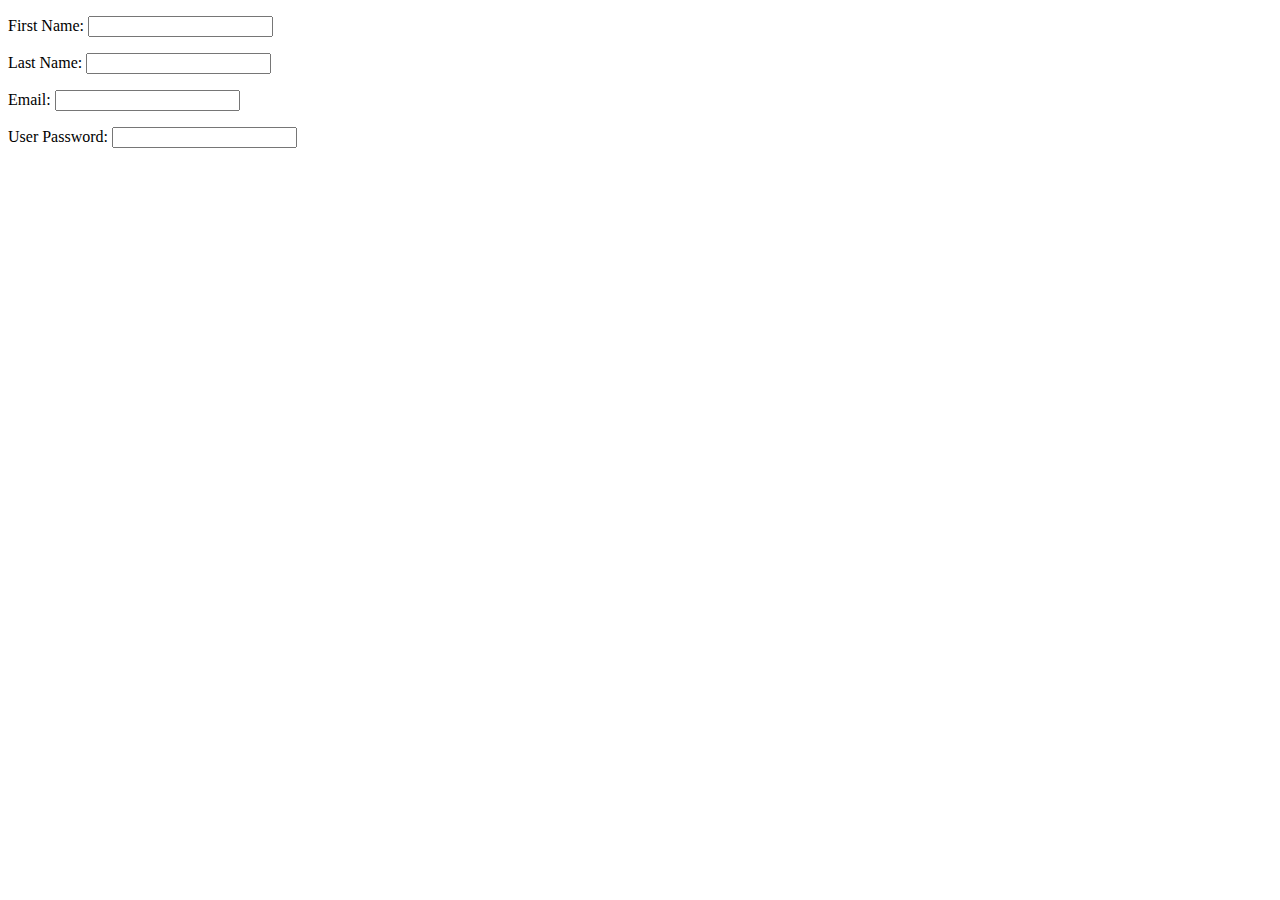
<file: src/main/Resources/templates/adduser.html>
<!DOCTYPE html>
<html xmlns:th="http://www.thymeleaf.org">
<head>
  <link th:href="@{/addstyle.css}" rel="stylesheet">
  <meta charset="UTF-8">
  <title>Add User</title>
</head>
<body>
<form th:action="@{/adduser}" method="post" th:object="${user}">
  <p>
    <label for="firstName">First Name:</label>
    <input type="text" id="firstName" name="firstName" />
  </p>

  <p>
    <label for="LastName">Last Name:</label>
    <input type="text" id="LastName" name="lastName" />
  </p>

  <p>
    <label for="user_email">Email:</label>
    <input type="text" id="user_email" name="user_email" />
  </p>

  <p>
    <label for="user_password">User Password:</label>
    <input type="password" id="user_password" name="user_password"/>
  </p>



</form>
</body>
</html>
</file>
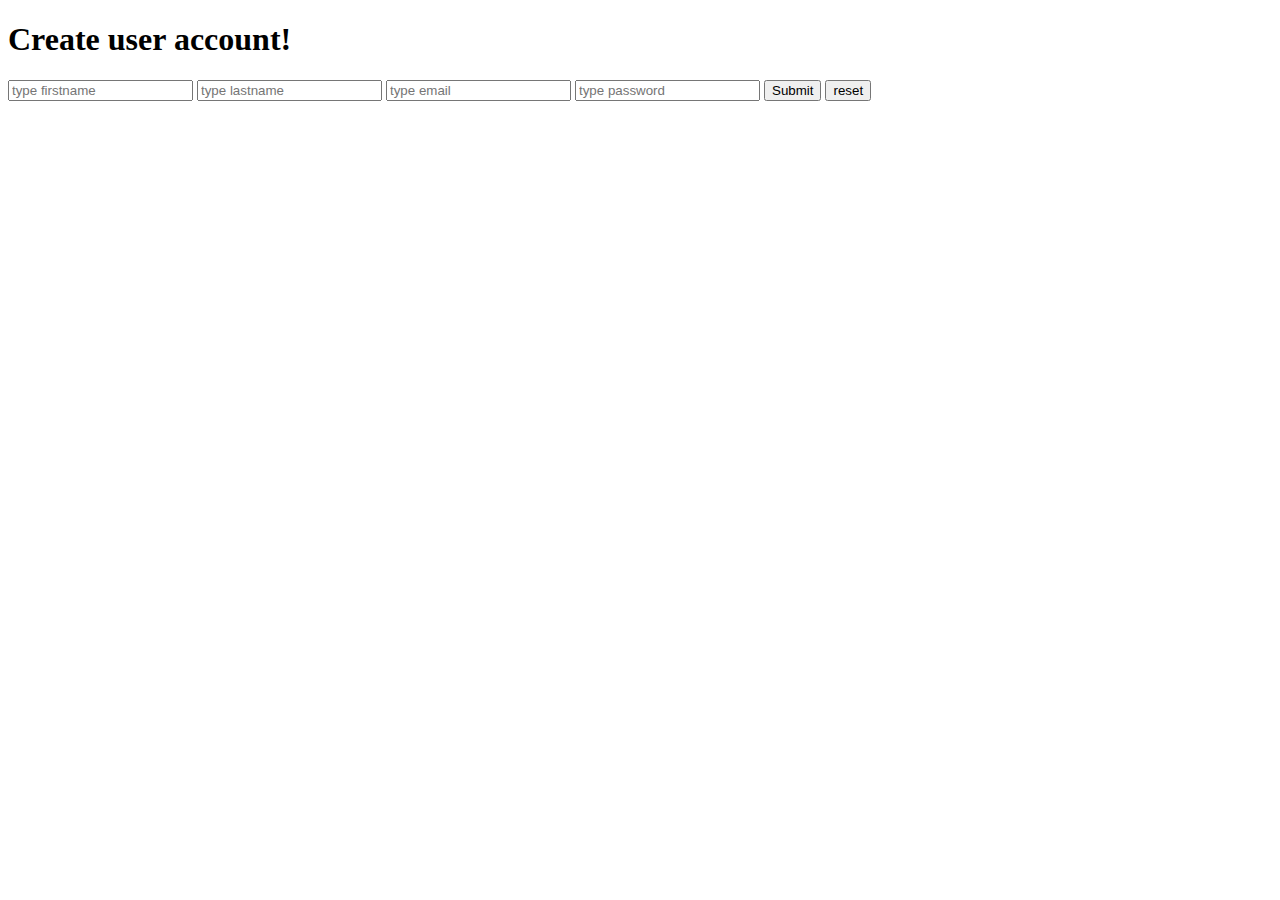
<file: src/main/resources/templates/create-user.html>
<!DOCTYPE html>
<html xmlns:th="https://www.thymeleaf.org" lang="en">
<head>
    <meta charset="UTF-8">
    <title>Sign Up</title>
  <link rel="stylesheet" th:href="@{/createu.css}">
</head>
<body>
  <h1>Create user account!</h1>
  <div>
    <form th:action="@{/wishlist/adduser}" th:object="${newUser}" method="post">
      <label>
        <input type="text" th:field="*{firstName}" placeholder="type firstname">
      </label>

      <label>
        <input type="text" th:field="*{lastName}" placeholder="type lastname">
      </label>

      <label>
        <input type="email" th:field="*{email}" placeholder="type email">
      </label>

      <label>
        <input type="password" th:field="*{password}" placeholder="type password">
      </label>

      <button type="submit">Submit</button>
      <button type="reset">reset</button>
    </form>
  </div>
</body>
</html>
</file>
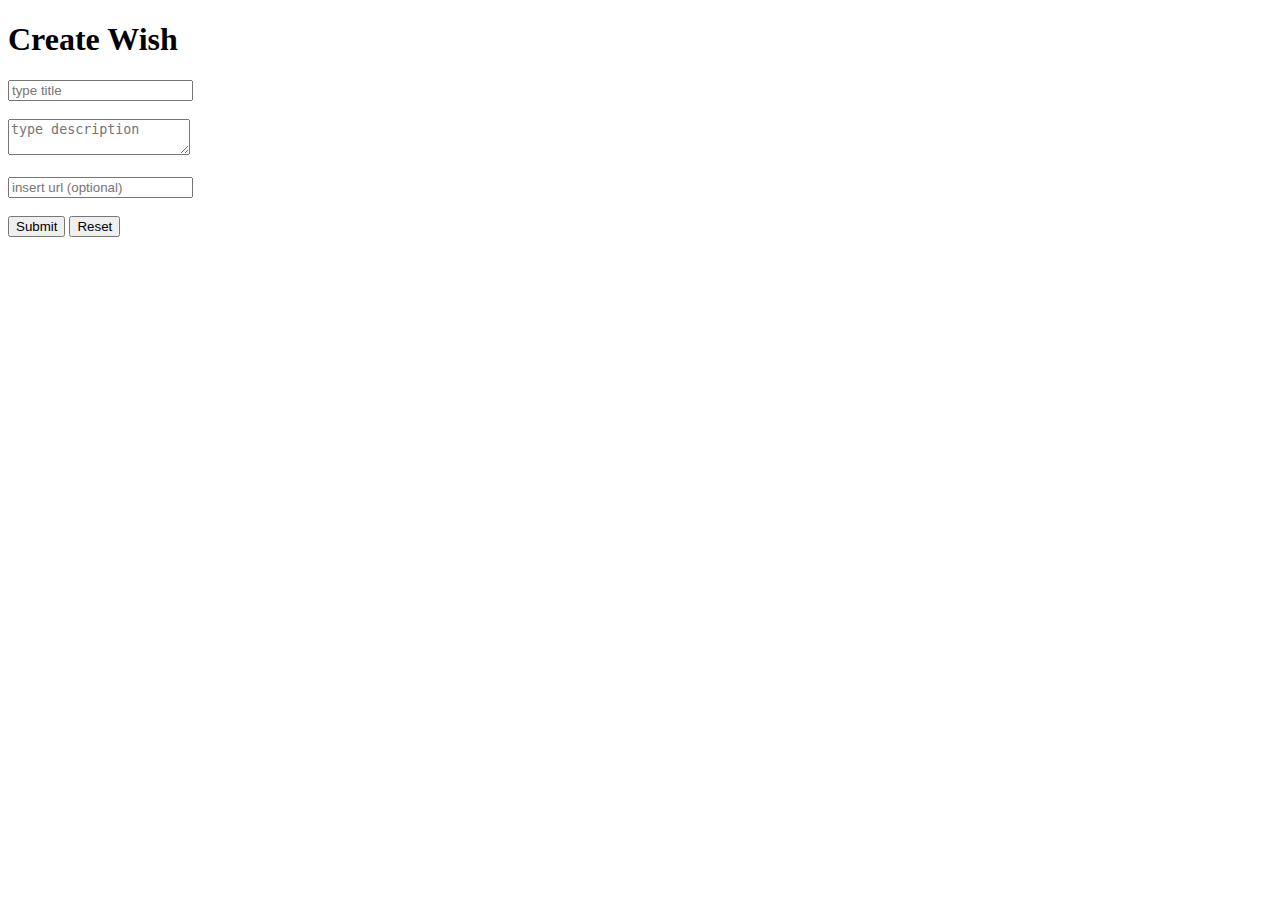
<file: src/main/resources/templates/create-wish.html>
<!DOCTYPE html>
<html xmlns:th="https://www.thymeleaf.org" lang="en">
<head>
    <meta charset="UTF-8">
    <title>Create Wish</title>
    <link rel="stylesheet" th:href="@{/createw.css}">
</head>
<body>
<h1>Create Wish</h1>
<div>
    <form th:action="@{/wishlist/addwish}" th:object="${newWish}" method="post">
        <label>
            <input type="text" th:field="*{title}" placeholder="type title"><br/><br/>
        </label>

        <label>
            <textarea th:field="*{description}" placeholder="type description"></textarea><br/><br/>
        </label>

        <label>
            <input type="text" th:field="*{url}" placeholder="insert url (optional)"><br/><br/>
        </label>

        <input type="hidden" th:field="*{userId}">

        <button type="submit">Submit</button>
        <button type="reset">Reset</button>
    </form>
</div>
</body>
</html>
</file>
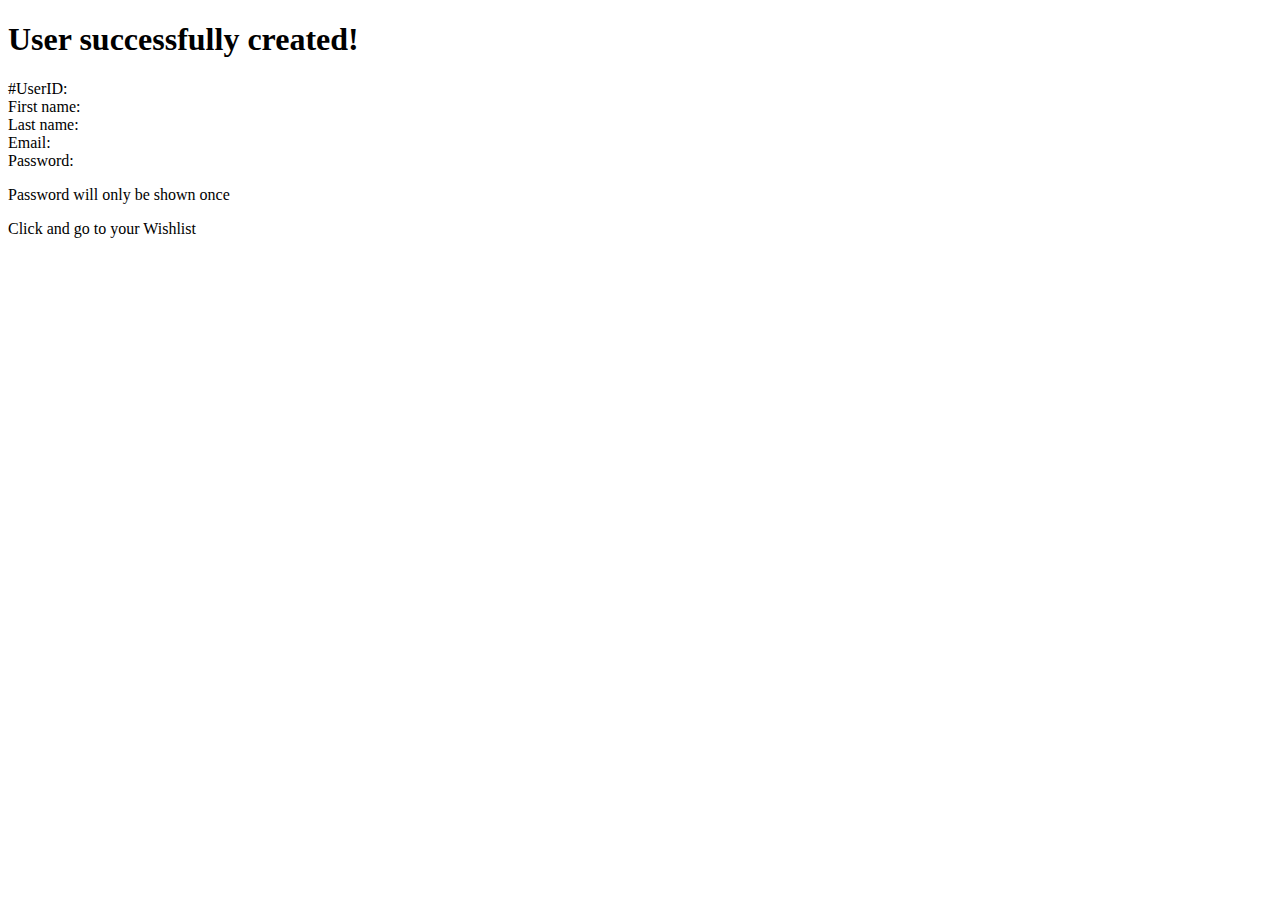
<file: src/main/resources/templates/created-user.html>
<!DOCTYPE html>
<html xmlns:th="https://www.thymeleaf.org" lang="en">
<head>
    <meta charset="UTF-8">
    <title>Registration Successful</title>
    <link rel="stylesheet" th:href="@{/createdu.css}">
</head>
<body>
<h1>User successfully created!</h1>
<div>
    <label>#UserID:</label>
    <span th:text="${userId}"></span> <br/>

    <label>First name:</label>
    <span th:text="${firstName}"></span> <br/>

    <label>Last name:</label>
    <span th:text="${lastName}"></span> <br/>

    <label>Email:</label>
    <span th:text="${email}"></span><br/>

    <label>Password:</label>
    <span th:text="${password}"></span><br/>
    <p>Password will only be shown once</p>
</div>
<a th:href="@{'/wishlist/mainpage/' + ${userId}}">Click and go to your Wishlist</a>
</body>
</html>
</file>
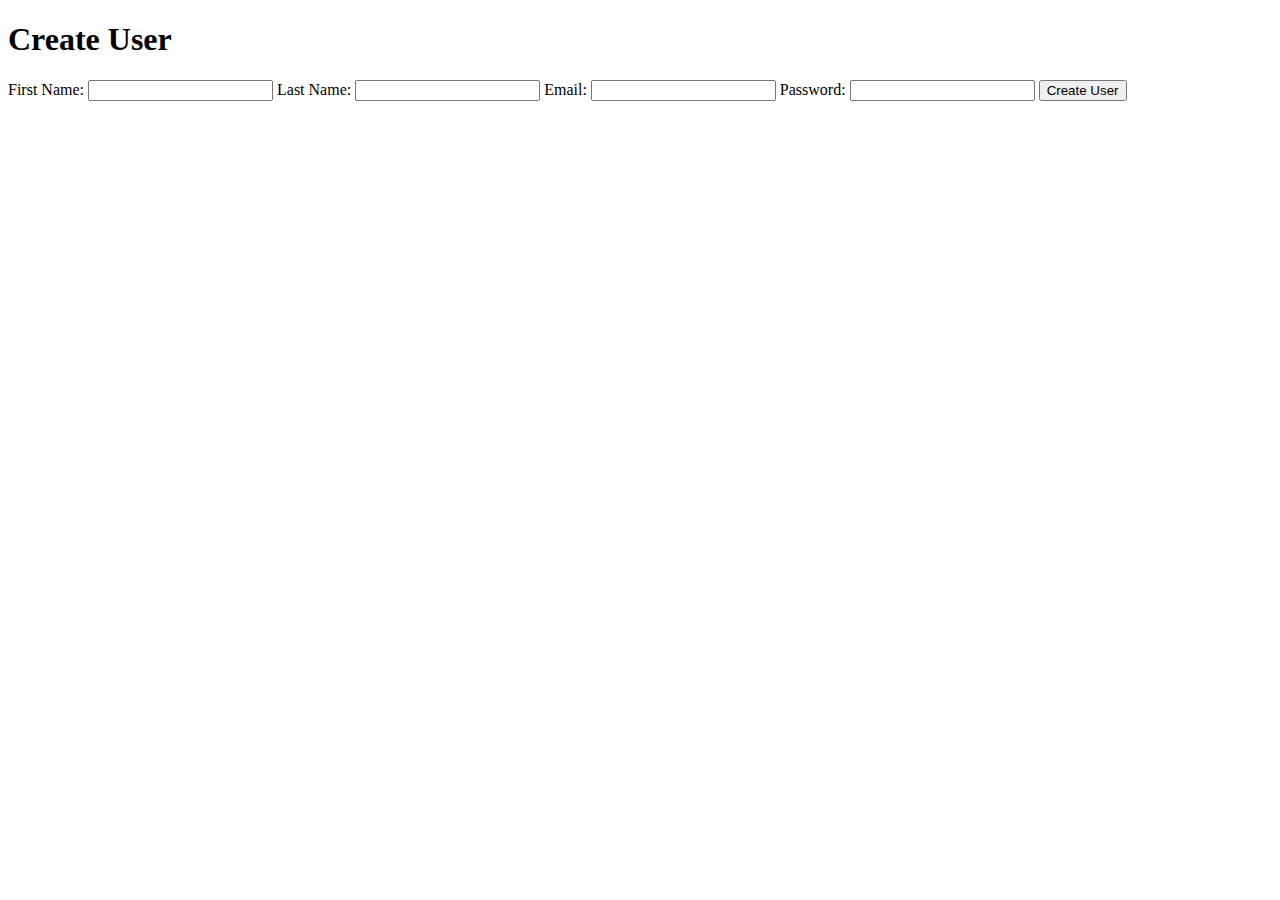
<file: src/main/Resources/templates/createuser.html>
<!DOCTYPE html>
<html xmlns:th="http://www.thymeleaf.org">
<head>
    <link th:href="@{/addstyle.css}" rel="stylesheet">
    <meta charset="UTF-8">
    <title>Create User</title>
</head>
<body>
<h1>Create User</h1>
<form method="post" action="/createuser">
    <label for="firstName">First Name:</label>
    <input type="text" id="firstName" name="firstName">
    <label for="lastName">Last Name:</label>
    <input type="text" id="lastName" name="firstName">
    <label for="email">Email:</label>
    <input type="text" id="email" name="firstName">
    <label for="password">Password:</label>
    <input type="text" id="password" name="firstName">

    <button type="submit" formaction="adduser">Create User</button>


</form>
</body>
</html>
</file>
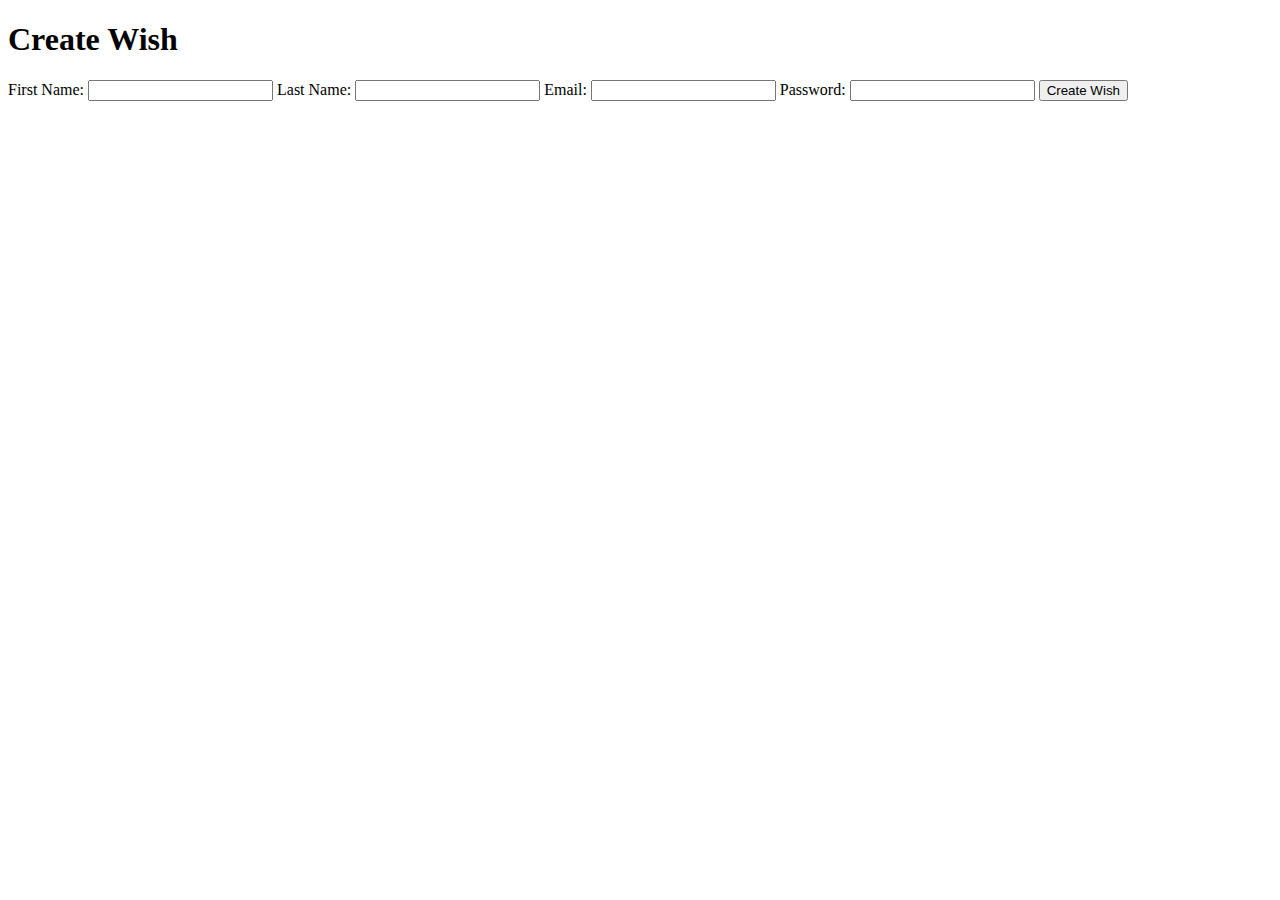
<file: src/main/Resources/templates/createwish.html>
<!DOCTYPE html>
<html xmlns:th="http://www.thymeleaf.org">
<head>
    <link th:href="@{/addstyle.css}" rel="stylesheet">
    <meta charset="UTF-8">
    <title>Create Wish</title>
</head>
<body>

<h1>Create Wish</h1>
<form method="post" action="/createwish">
    <label for="title">First Name:</label>
    <input type="text" id="title" name="title">
    <label for="picture">Last Name:</label>
    <input type="text" id="picture" name="picture">
    <label for="description">Email:</label>
    <input type="text" id="description" name="description">
    <label for="url">Password:</label>
    <input type="text" id="url" name="url">

    <button type="submit" formaction="addwish">Create Wish</button>


</form>

</body>
</html>
</file>
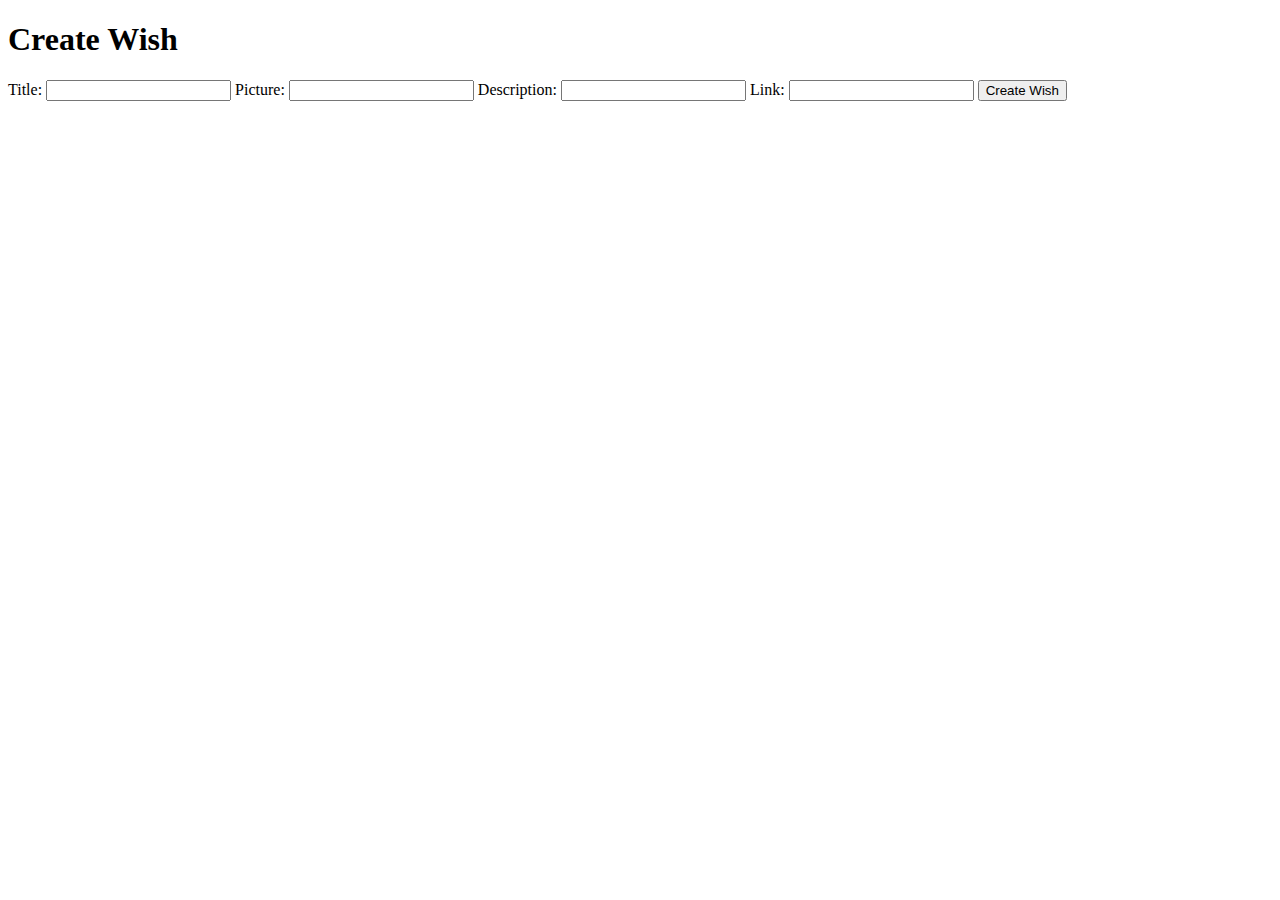
<file: src/main/Resources/templates/cwish.html>
<!DOCTYPE html>
<html xmlns:th="http://www.thymeleaf.org">
<head>
    <link th:href="@{/addstyle.css}" rel="stylesheet">
    <meta charset="UTF-8">
    <title>Create Wish</title>
</head>
<body>

<h1>Create Wish</h1>
<form method="post" action="/createwish">
    <label for="title">Title:</label>
    <input type="text" id="title" name="title">
    <label for="picture">Picture:</label>
    <input type="text" id="picture" name="picture">
    <label for="description">Description:</label>
    <input type="text" id="description" name="description">
    <label for="url">Link:</label>
    <input type="text" id="url" name="url">

    <button type="submit" formaction="/createwish">Create Wish</button>


</form>

</body>
</html>
</file>
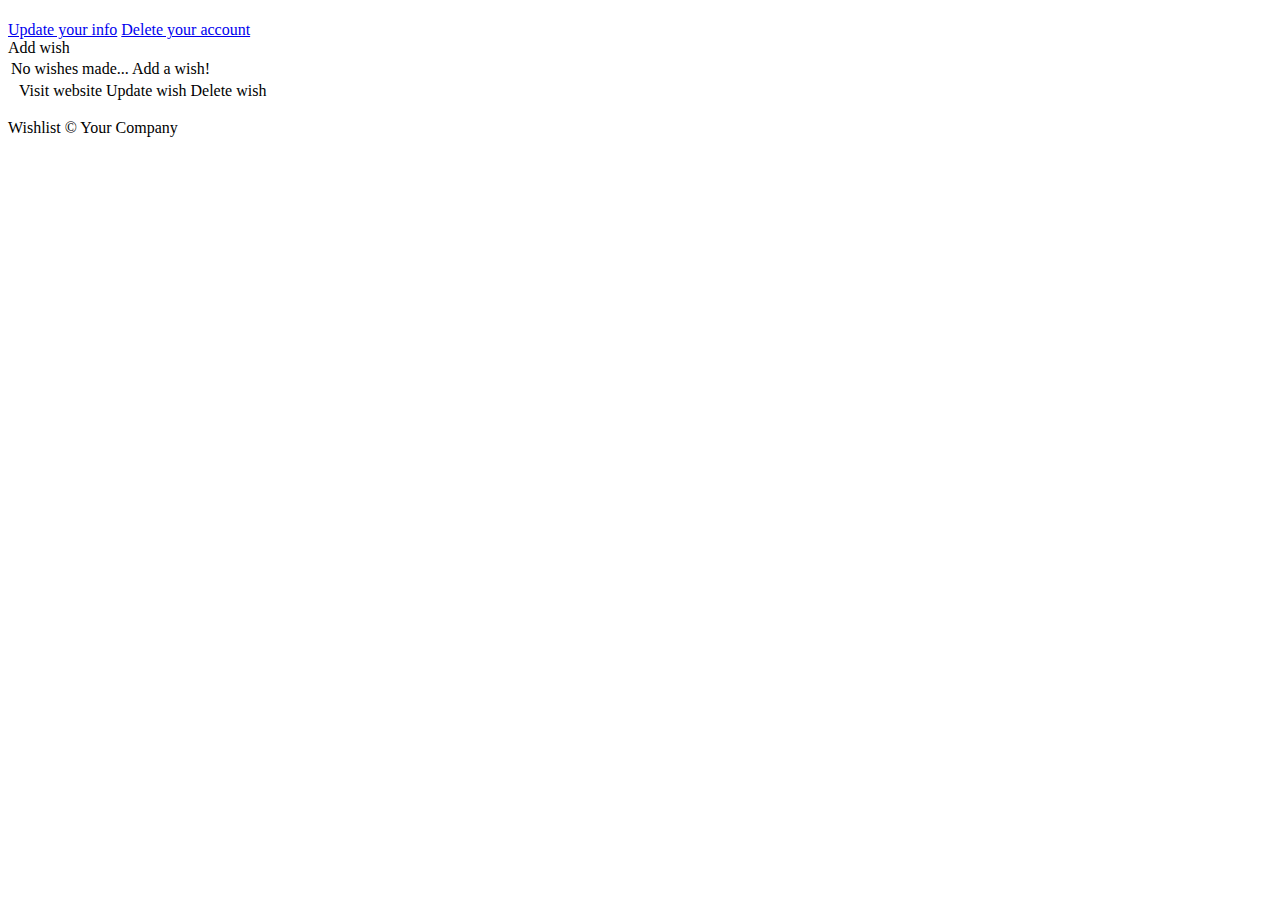
<file: src/main/resources/templates/main-page.html>
<!DOCTYPE html>
<html xmlns:th="https://www.thymeleaf.org" lang="en">
<head>
    <meta charset="UTF-8">
    <title>Your WishList</title>
    <link rel="stylesheet" th:href="@{/mainstyle.css}">
</head>
<body>

<main>
    <h1 th:text="'Welcome ' + ${firstName} +' ' + ${lastName} + ' to your personal Wishlist'"></h1>

    <a href="@{}">Update your info</a>
    <a href="@{}">Delete your account</a>

    <br>
    <a th:href="@{'/wishlist/createwish/' + ${userId}}">Add wish</a>
    <br>

    <table>
        <tr th:if="${wishlist.isEmpty()}">
            <td colspan="3">No wishes made... Add a wish!</td>
        </tr>
        <tr th:unless="${wishlist.isEmpty()}" th:each="wl : ${wishlist}">
            <td th:text="${wl.getTitle()}"></td>
            <td th:text="${wl.getDescription()}"></td>
            <td>
                <a th:href="${wl.getUrl()}">Visit website</a>
                <a th:href="@{'/wishlist/updatewish/'+ ${wl.getWishId()}}">Update wish</a>
                <a th:href="@{'/wishlist/deletewish/'+ ${wl.getUserId()} + '/' + ${wl.getWishId()} }">Delete wish</a>
            </td>
        </tr>
    </table>
</main>

<footer>
    <p>Wishlist © Your Company
</footer>

</body>
</html>
</file>
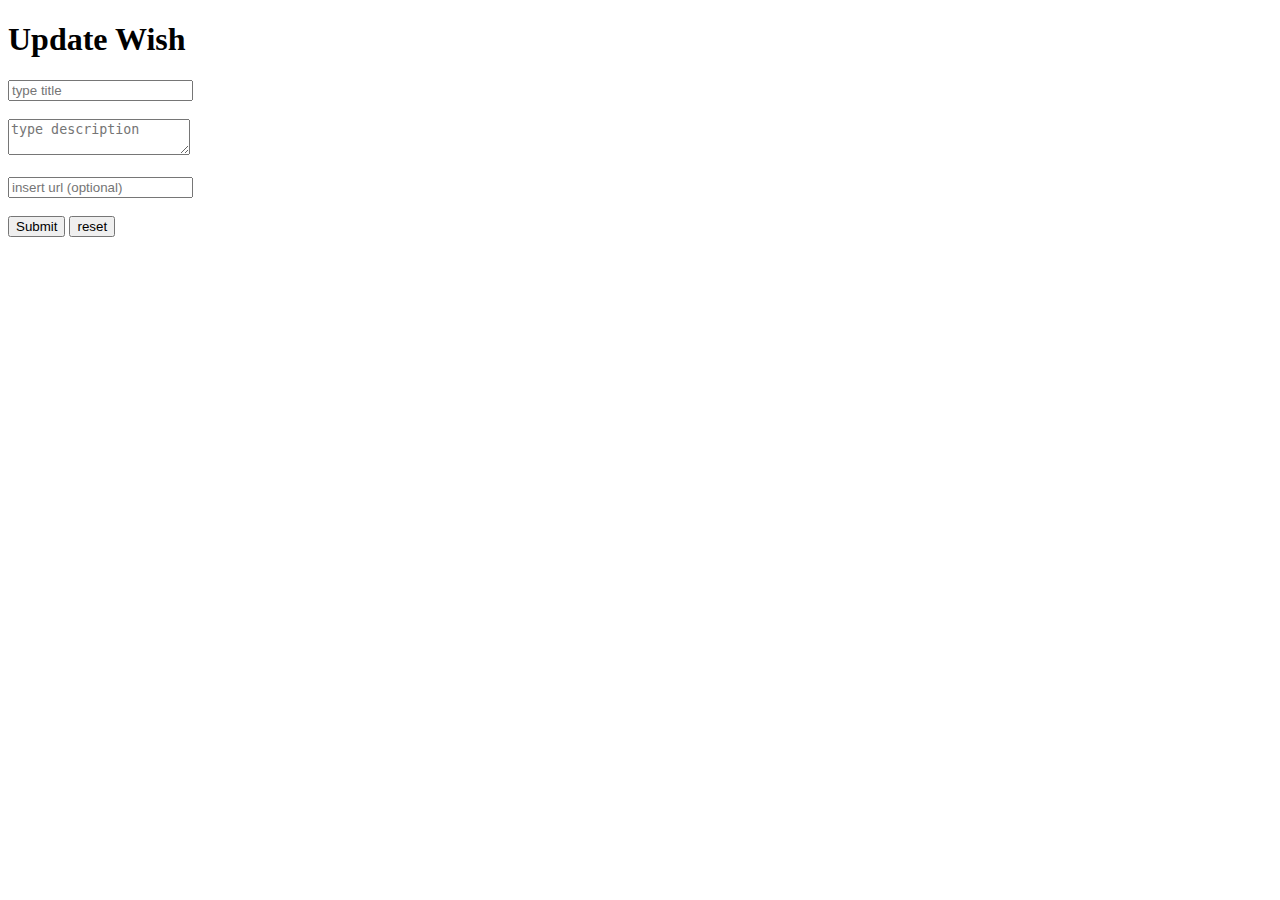
<file: src/main/resources/templates/update-wish.html>
<!DOCTYPE html>
<html xmlns:th="https://www.thymeleaf.org" lang="en">
<head>
  <meta charset="UTF-8">
  <title>Update Wish</title>
  <link rel="stylesheet" th:href="@{/updatew.css}">
</head>
<body>
<h1>Update Wish</h1>
<div>
  <form th:action="@{/wishlist/updatewish}" th:object="${updateWish}" method="post">
    <label>
      <input type="text" th:field="*{title}" placeholder="type title"><br/><br/>
    </label>

    <label>
      <textarea th:field="*{description}" placeholder="type description"></textarea><br/><br/>
    </label>

    <label>
      <input type="text" th:field="*{url}" placeholder="insert url (optional)"><br/><br/>
    </label>

    <input type="hidden" th:field="*{userId}">
    <input type="hidden" th:field="*{wishId}">

    <button type="submit">Submit</button>
    <button type="reset">reset</button>
  </form>
</div>
</body>
</html>
</file>
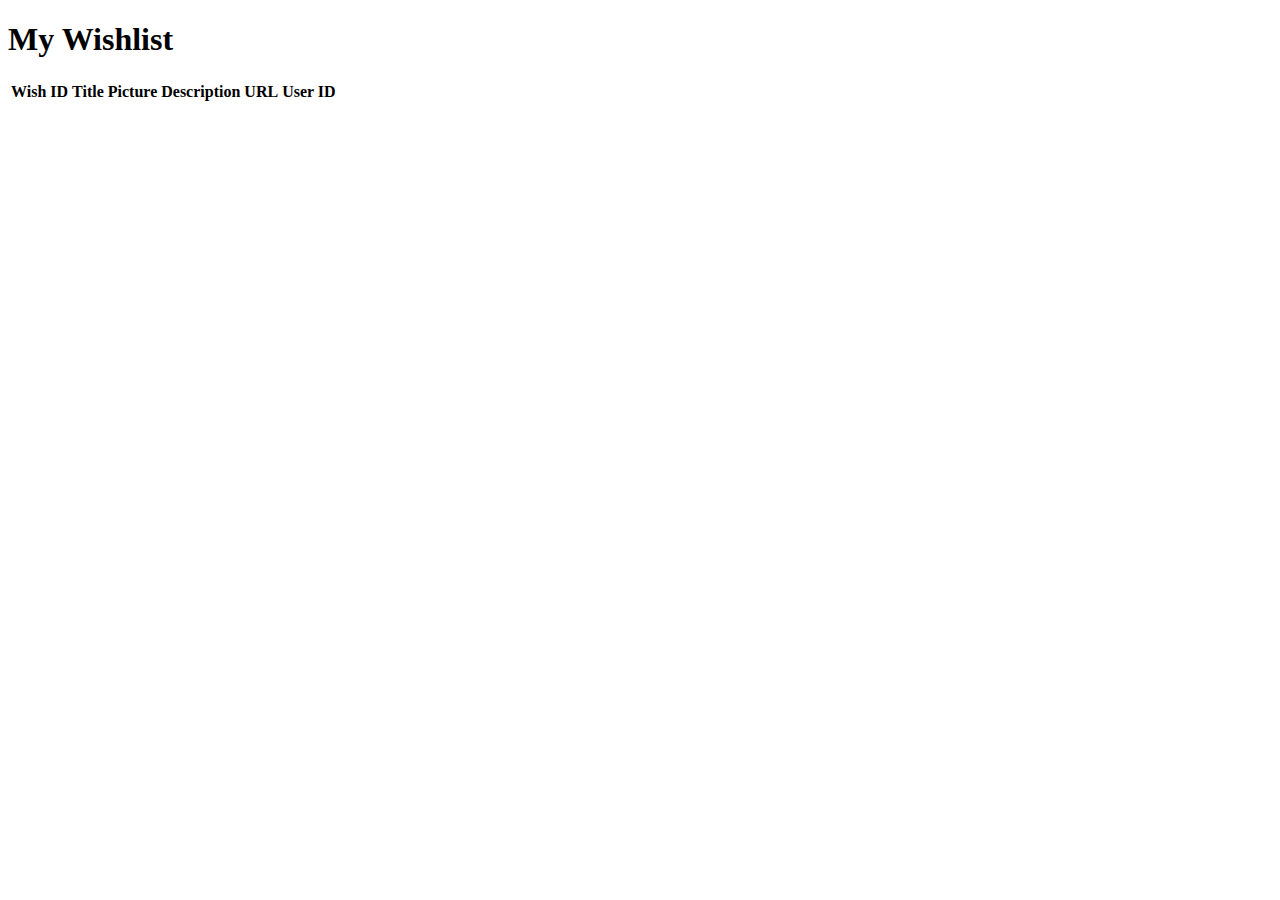
<file: src/main/Resources/templates/wishlist.html>
<!DOCTYPE html>
<html xmlns:th="http://www.thymeleaf.org">
<head>
  <link th:href="@{/wishliststyle.css}" rel="stylesheet">
  <meta charset="UTF-8">
  <title>Create Wish</title>
</head>
<body>

<h1>My Wishlist</h1>

<table>
  <tr>
    <th>Wish ID</th>
    <th>Title</th>
    <th>Picture</th>
    <th>Description</th>
    <th>URL</th>
    <th>User ID</th>
  </tr>
  <tr th:each="wish : ${wishes}">
    <td th:text="${wish.wishId}"></td>
    <td th:text="${wish.getTitle()}"></td>
    <td th:text="${wish.getPicture()}"></td>
    <td th:text="${wish.getDescription()}"></td>
    <td th:text="${wish.getUrl()}"></td>
    <td th:text="${wish.getUserID()}"></td>
  </tr>
</table>

</body>
</html>
</file>
